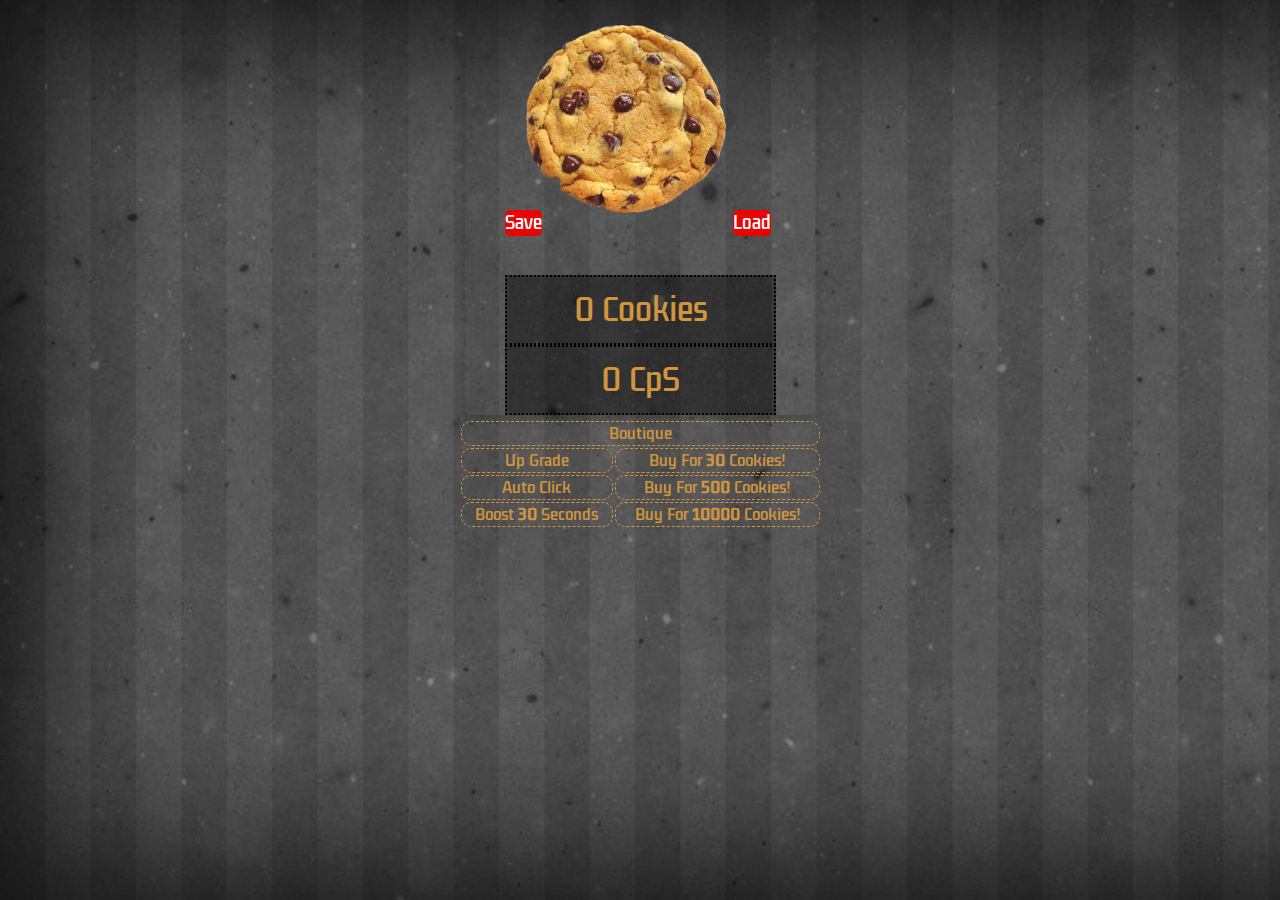
<file: index.html>
<!DOCTYPE html>
<html lang="en">
    <head>
        <meta charset="UTF-8">
        <meta http-equiv="X-UA-Compatible" content="IE=edge">
        <meta name="viewport" content="width=device-width, initial-scale=1.0">
        <meta name="description" content="Cookie Clicker is an incremental
        web-browser game developed by Orteil, but this version is developed by Team1Becode,The goal of the game is to
        produce as many cookies (by clicking on the Big Cookie and buying " >
        <meta name="keywords" content="Cookie Clicker, Cookie, Clicker, Game,
        Cookie Clicker Game, Cookie Clicker Game, Cookie Clicker
        Game, Cookie Clicker Game, Cookie Clicker Game">
        <!-- //////////////////////////////////////////////////////////////////////// -->
        <meta name="author" content="Team1Becode">
        <link rel="stylesheet" href="./master.css">
        <link rel = "icon" type = "image/x-icon" href = "./img/cookie-icon.png">
        <!-- //////////////////////////////////////////////////////////////////////// -->
        <title>0 Cookies</title>
    </head>

    <body>
        <main class = "container">
            <!-- //////////////////////////////////////////////////////////////////////// -->
            <aside class = "box-container">
                <section class = "box">
                    <div class = "cookie" id = "cookie">
                        <img id = "pictureCookie" src = "./img/cook1.png" alt = "cookie"/>
                        <span class = "btn1" id = "optionone">Load</span>
                        <span class = "btn2" id = "save">Save</span>
                        <div class="numbers" id = "numbers"></div>
                        <div class="upgradeLevel" id = "upgradeLevel"></div>
                    </div>
                    <!-- //////////////////////////////////////////////////////////////////////// -->
                </section>
                <table>
                    <tr>
                        <td colspan="2" >Boutique</td>
                    </tr>
                    <tr>
                        <td> Up Grade </td>
                        <td id="up-btn" href="./####" title="The amount of cookies that you recive when the cookie is clicked increases with one!"><span class="up-btn"> Buy for <strong id="price-up">30</strong> cookies! </span></td>
                    </tr>
                    <tr>
                        <td> Auto click</td>
                        <td id="buy-btn" href="./####" title="The amount of cookies that you recive every second increases with one!"><span class="buy-btn"> Buy for <strong id="price-auto">500</strong> cookies! </span></td>
                    </tr>
                    <tr>
                        <td> Boost <strong id="time-boost">30</strong> seconds</td>
                        <td id="buy1btn" href="./####" title="The amount of cookies that you recive when the cookie is clicked doubles!"><span class="buy1btn"> Buy for <strong id="price-boost">10000</strong> cookies! </span></td>
                    </tr>
                </table>
            </aside>  
        </main>
        <!-- ///////////////////////////////////////////////////////////////////////// -->
        <script type = "text/javascript" src = "./index.js"></script>
    </body>
</html>
</file>
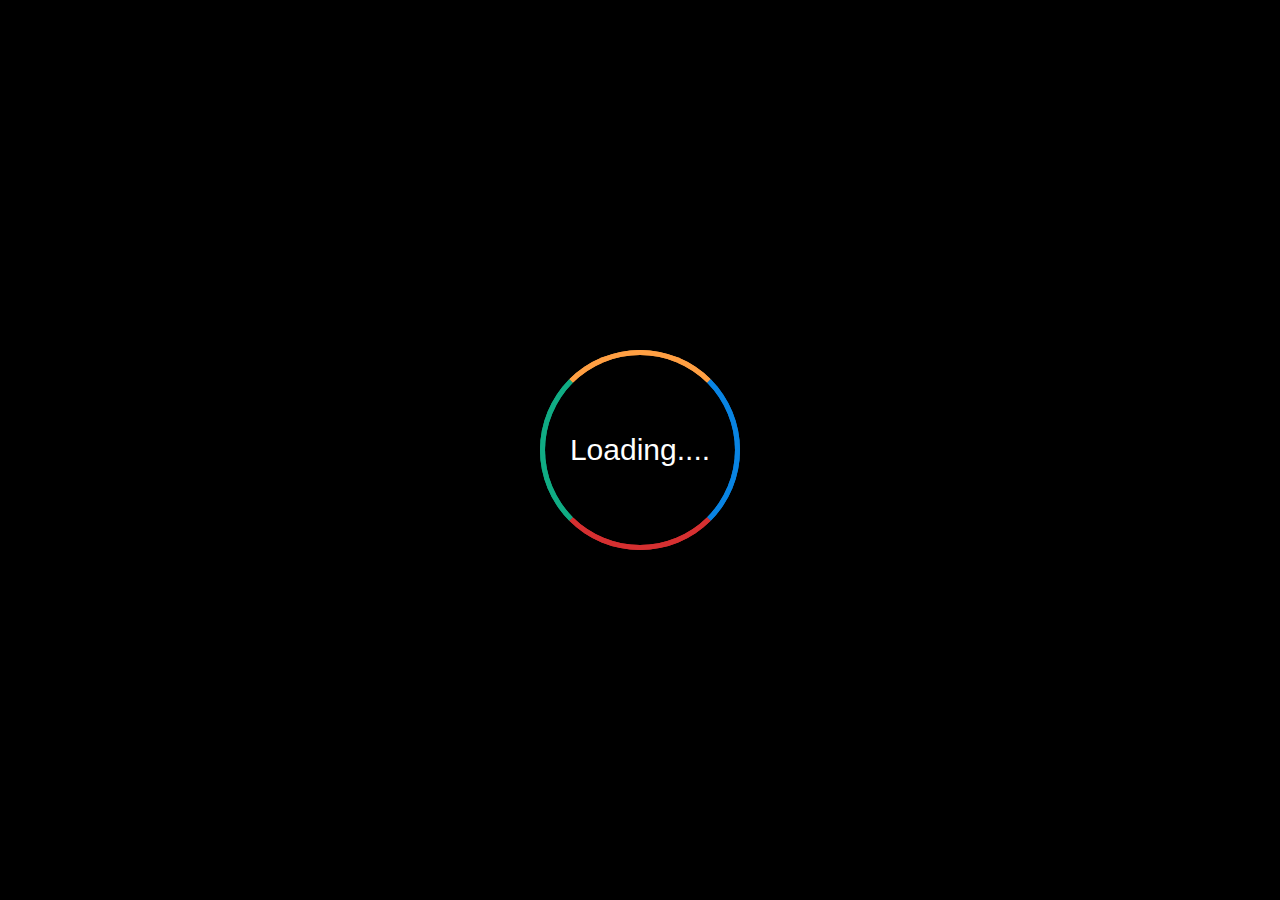
<file: load/index.html>
<!DOCTYPE html>
<html lang="en">
  <head>
    <meta charset="UTF-8" />
    <meta http-equiv="X-UA-Compatible" content="IE=edge" />
    <meta name="viewport" content="width=device-width, initial-scale=1.0" />
    <link rel="stylesheet" href="./main.css" />
    <title>Document</title>
  </head>
  <body>
    <div class = "loading-area" id = "loading-area">
      <span class="loader">Loading....</span>
      <span class="load-anim1"></span>
      <span class="load-anim2"></span>
    </div>
    
  </body>
</html>
</file>
<file: master.css>
/* /////////////////////////Cookie Clicker/////////////////////////////////// */
@import url('https://fonts.googleapis.com/css2?family=Kdam+Thmor+Pro&display=swap');
* {
    box-sizing: border-box;
    margin: 0;
    padding: 0;
    border: none;
    text-decoration: none;
    text-transform: capitalize;
    font-family: 'Kdam Thmor Pro', sans-serif;
}
/* //////////////////////////////////////////////////////////// */
body {
    user-select: none;
    text-align: center;
    color: #d1953f;
    height: 525px;
    background: url(./img/cookie.jpg);
    background-color: black;
    background-blend-mode: luminosity;
    background-repeat: repeat;
}                                           
/* //////////////////////////////////////////////////////////// */
.container .box-container {
    display: grid;
    grid-gap: 10px;
    justify-items: center;
}
/* //////////////////////////////////////////////////////////// */
.container .box-container .box {
    box-shadow: 0 5px 10px rgba(0,0,0,0.2);
    border-radius: 5px;
    position: relative;
    top: 50px;
    height: 365px;
    width: 350px;
}
/* //////////////////////////////////////////////////////////// */
.container .box-container .box img {
    width: 200px;
    cursor: pointer;
    position: relative;
    bottom: 25px;
    left: 5px;
}
/* //////////////////////////////////////////////////////////// */
.container .box-container .box p {
    font-size: 20px;
    line-height: 1.8;
    margin: 5px;
}
/* //////////////////////////////////////////////////////////// */
.container .box-container .box .btn1 {
    display: inline-block;
    background: #ec0000;
    color: #fff;
    font-size: 17px;
    border-radius: 5px;
    cursor: pointer;
    float: right;
    position: relative;
    top: 160px;
    left: 8px;
}
/* //////////////////////////////////////////////////////////// */
.container .box-container .box .btn2 {
    display: inline-block;
    background: #ec0000;
    color: #fff;
    font-size: 17px;
    border-radius: 5px;
    cursor: pointer;
    float: left;
    position: relative;
    bottom: 34px;
    right: 13px;
}
/* //////////////////////////////////////////////////////////// */
.container .box-container .box .btn1:hover {
    background: #0a0a0a98;
    transition: 3s;
}
/* //////////////////////////////////////////////////////////// */
.container .box-container .box .btn2:hover {
    background: #0a0a0a98;
    transition: 3s;
}
/* //////////////////////////////////////////////////////////// */
.container .box-container .box .cookie {
    width: 70%;
    margin: auto;
}
/* //////////////////////////////////////////////////////////// */
table {
    width: 363px;
    font-size: 15px;
    position: relative;
    top: 44px;
}
/* //////////////////////////////////////////////////////////// */
td {
    border:1px dashed;
    border-radius: 10px;
}
/* //////////////////////////////////////////////////////////// */
.numbers, .upgradeLevel {
    position: relative;
    display: flex;
    top: 5px;
    right: 13px;
    width: 271px;
    height: 70px;
    font-size: 30px;
    border: 2px dotted black;
    background-color: #0000006b;
    align-items: center;
    justify-content: center;
}
/* //////////////////////////////////////////////////////////// */
.cost {
    border-radius: 26px;
    width: 200px;
    font-size: 20px;
    font-weight: 800;
    background-color: #4875056e;
}
/* //////////////////////////////////////////////////////////// */
</file>
<file: load/main.css>
*,*::after,*::before {
-webkit-box-sizing: border-box;
-moz-box-sizing: border-box;
-ms-box-sizing: border-box;
box-sizing: border-box;
}
body {
    font-family: Arial, Helvetica, sans-serif;
    font-size: 16px;
    margin: 0;
    background: #fff;
}
.loading-area {
    position: fixed;
    top: 0;
    left: 0;
    bottom: 0;
    right: 0;
    background: rgb(0, 0, 0);
    z-index: 1000;
}
.loader {
width: 200px;
height: 200px;
line-height: 200px;
text-align: center;
position: absolute;
top: 50%;
left: 50%;
margin: -100px 0 0 -100px;
font-size: 30px;
color: #fff;
perspective: 200px;
}
.load-anim1,
.load-anim2 {
    position: absolute;
    top: 50%;
    left: 50%;
    width: 200px;
    height: 200px;
    border-radius: 50%; 
    border: 5px solid;
    margin: -100px 0 0 -100px;
    border-left-color: #10ac84;
    border-top-color: #ff9f43;
    border-right-color: #0984e3;
    border-bottom-color: #d63031;
    animation: loadAnim 3s;
    animation-iteration-count: infinite;
}
.load-anim2 {
    animation: loadAnim2 3s;
    animation-iteration-count: infinite;
}
@keyframes loadAnim {
    0% {
        transform: rotate3d(1,1,1,0deg);
    }
    100% {
        transform: rotate3d(1,1,1,360deg);
    }
}
@keyframes loadAnim2 {
    0% {
        transform: rotate3d(1,1,1,0deg);
    }
    100% {
        transform: rotate3d(1,1,1,-360deg);
    }
}
</file>
